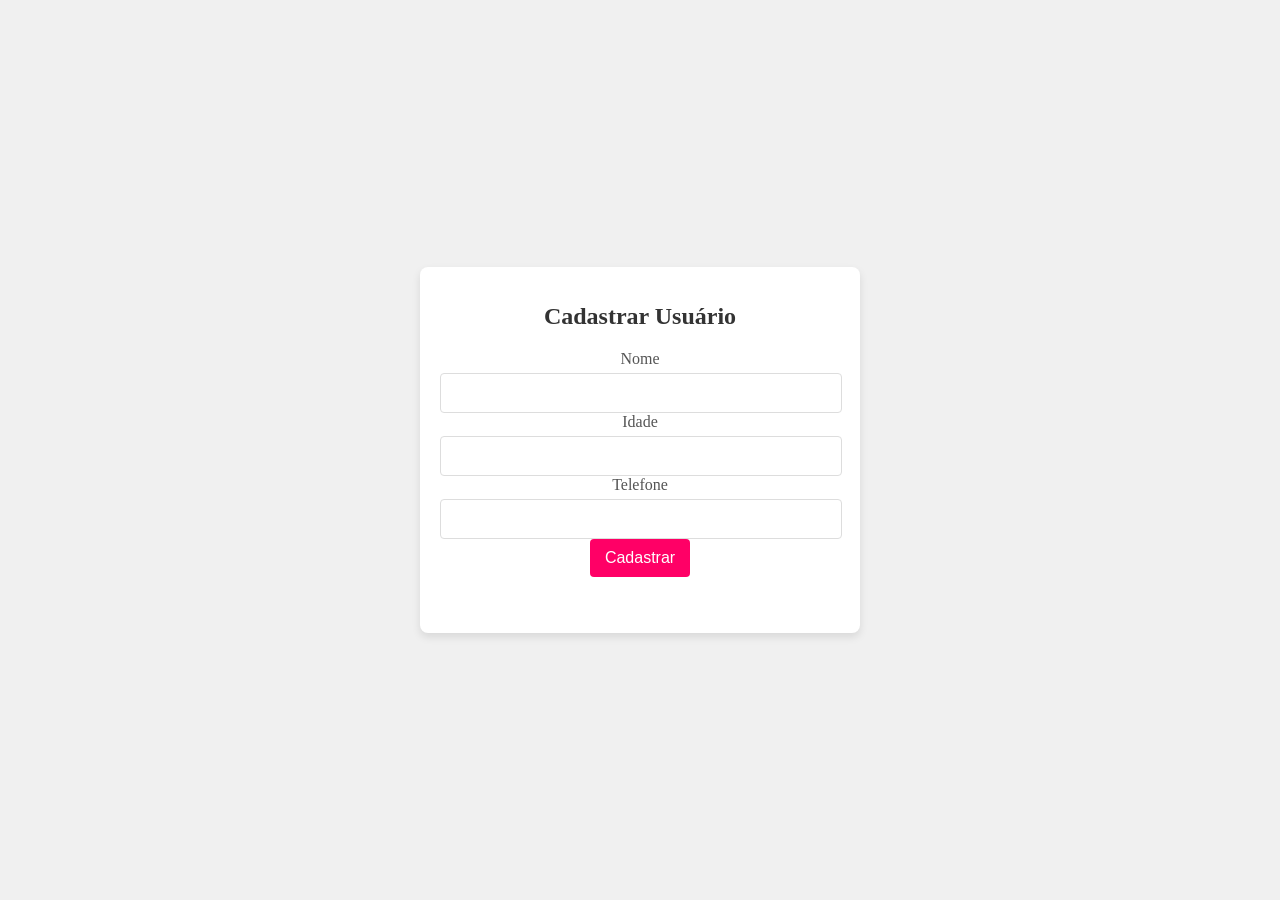
<file: Cadastro/index.html>
<!DOCTYPE html>
<html lang="en">
<head>
    <meta charset="UTF-8">
    <meta name="viewport" content="width=device-width, initial-scale=1.0">
    <link rel="stylesheet" href="./css/style.css">
    <title>Cadastro</title>
</head>
<body>
    <div class="container">
        <header>
            <h1>Cadastrar Usuário</h1>
        </header>
        <main>
            <form>
                <div class="form-control">
                    <label for="nome">Nome</label>
                    <input type="text" id="nome" />
                </div>

                <div class="form-control">
                    <label for="idade">Idade</label>
                    <input type="number" id="idade" /> 
                </div>

                <div class="form-control">
                    <label for="telefone">Telefone</label>
                    <input type="number" id="telefone" />
                </div>

                <div class="form-button">
                    <button>Cadastrar</button>
                </div>
            </form>

            <ul class="lista"></ul>
        </main>
    </div>

    <script src="./js/script.js"></script>
</body>
</html>
</file>
<file: Cadastro/css/style.css>
body {
    font-family: Georgia; 
    background-color: #f0f0f0; 
    margin: 0;
    display: flex;
    justify-content: center;
    align-items: center;
    height: 100vh; 
}

.container {
    background-color: #ffffff;
    padding: 20px;
    border-radius: 8px;
    box-shadow: 0 4px 8px rgba(0, 0, 0, 0.1);
    max-width: 400px;
    width: 100%;
    text-align: center;
}

h1 {
    color: #333;
    font-size: 24px;
    margin-bottom: 20px;
}

label {
    display: block;
    margin-bottom: 5px;
    color: #555;
}

input[type="text"] {
    width: calc(100% - 20px);
    padding: 10px;
    border: 1px solid #ddd;
    border-radius: 4px;
    font-size: 16px;
}

input[type="number"] {
    width: calc(100% - 20px);
    padding: 10px;
    border: 1px solid #ddd;
    border-radius: 4px;
    font-size: 16px;
}

button {
    background-color: #ff0066;
    color: white;
    border: none;
    padding: 10px 15px;
    font-size: 16px;
    border-radius: 4px;
    cursor: pointer;
    margin-bottom: 20px;
}

button:hover {
    background-color: #570348;
}

h2 {
    color: #333;
    font-size: 20px;
    margin-bottom: 10px;
}

ul {
    list-style-type: none;
    padding: 0;
}

ul li {
    background-color: #f9f9f9;
    padding: 10px;
    border: 1px solid #ddd;
    border-radius: 4px;
    margin-bottom: 5px;
    text-align: left;
}
</file>
